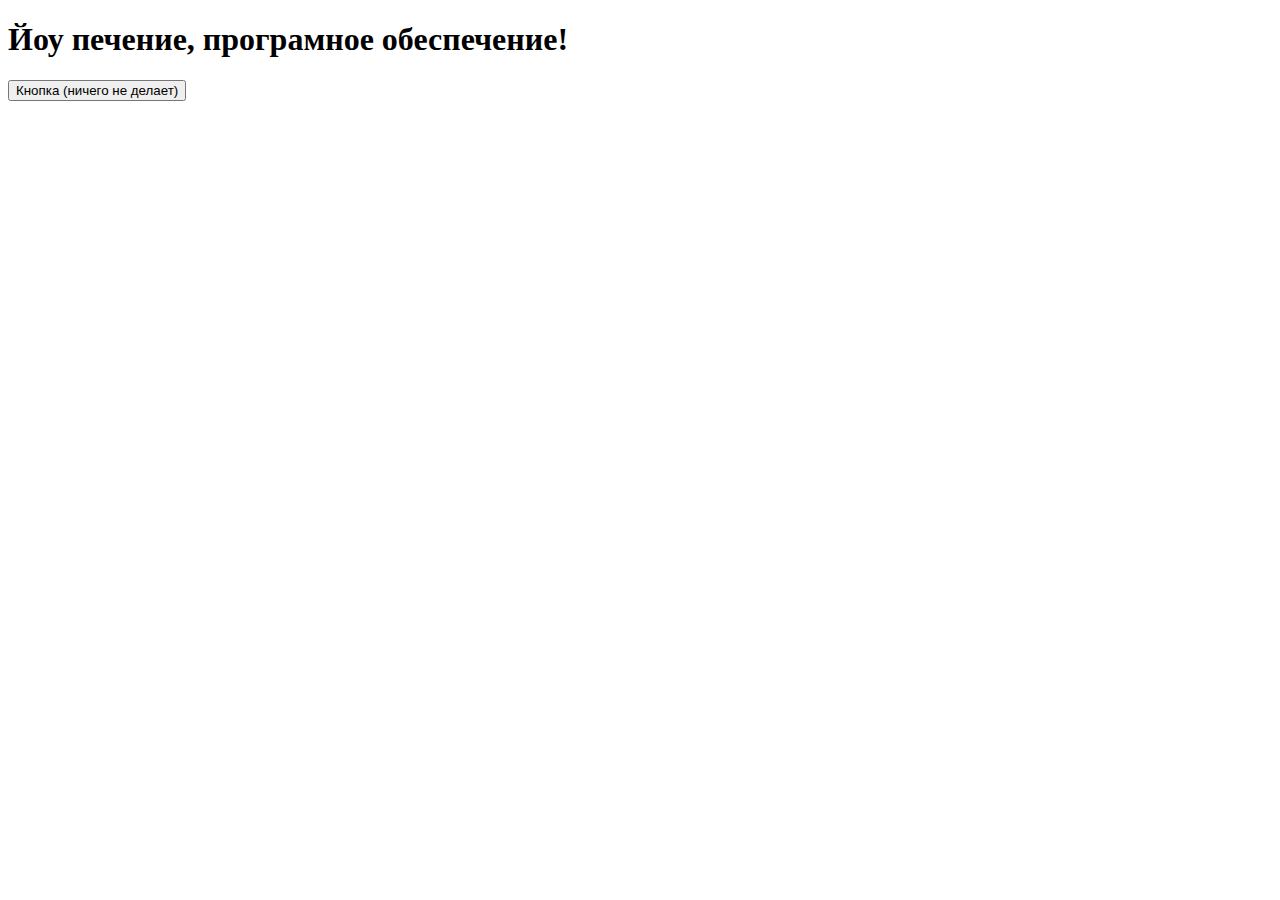
<file: index.html>
<!DOCTYPE html>
<html>
<head>
  <meta charset="utf-8" />
  <title>Graffiti Report</title>
  <script src="https://telegram.org/js/telegram-web-app.js"></script>
</head>
<body>
  <h1>Йоу печение, програмное обеспечение!</h1>
  <button onclick="">
    Кнопка (ничего не делает)
  </button>
  <script>
    window.Telegram.WebApp.expand(); // Растягивает окно в Telegram
  </script>
</body>
</html>
</file>
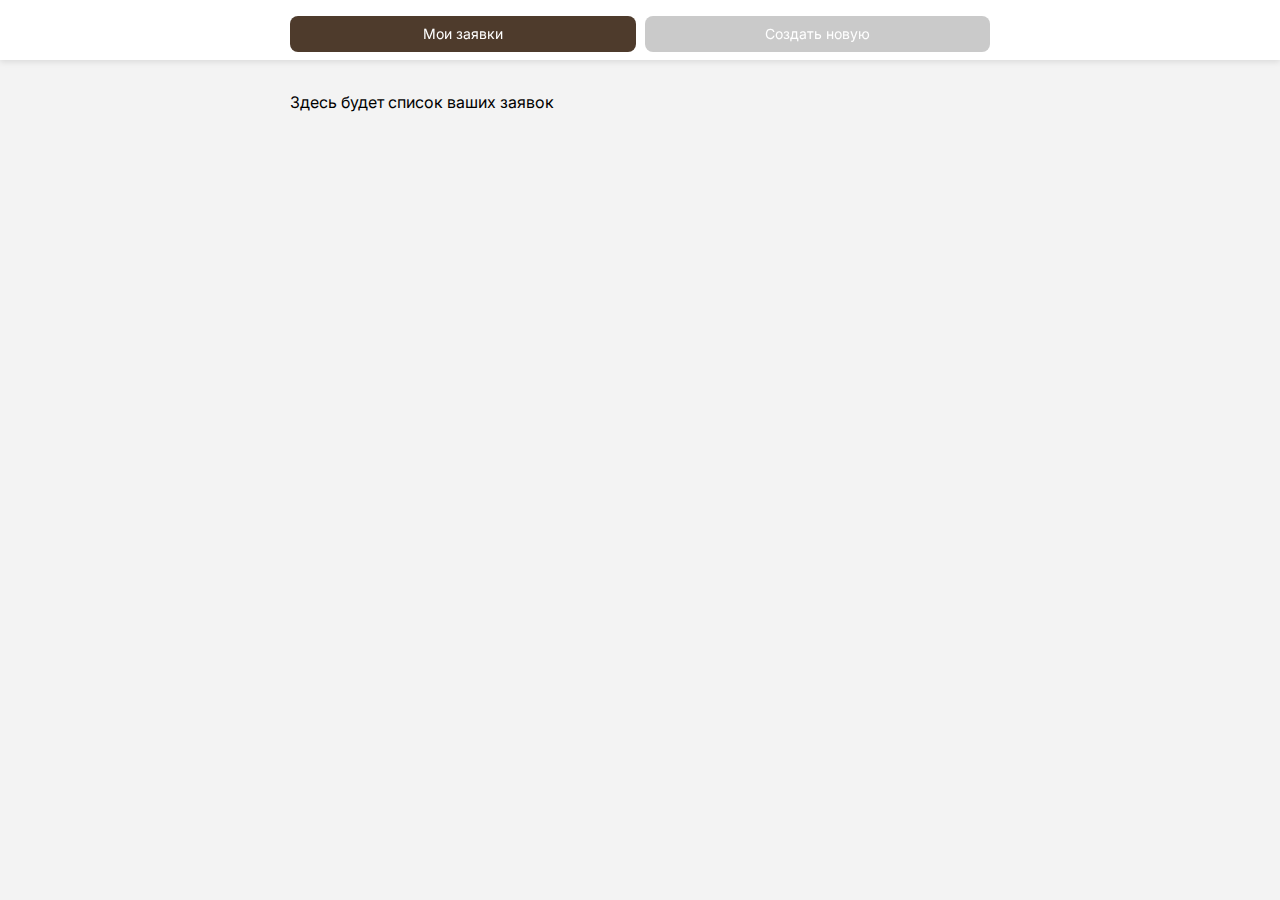
<file: docs/index.html>
<!DOCTYPE html>
<html lang="ru">
    <head>
        <meta charset="UTF-8">
        <meta name="viewport" content="width=device-width, initial-scale=1.0">
        <title>GraffityReport</title>

        <link rel="preconnect" href="https://fonts.googleapis.com">
        <link rel="preconnect" href="https://fonts.gstatic.com" crossorigin>
        <link href="https://fonts.googleapis.com/css2?family=Inter:opsz@14..32&display=swap" rel="stylesheet">

        <link rel="stylesheet" href="style.css">
    </head>
    <body>
        <header>
            <div class="header-buttons">
                <button class="button button-text active" onclick="showScreen('home-applications', this)">Мои заявки</button>
                <button class="button button-text" onclick="showScreen('new-application', this)">Создать новую</button>
            </div>
        </header>

        <!--Home applications-->
        <div id="home-applications" class="screen active">
            <p>Здесь будет список ваших заявок</p>
        </div>

        <!--New application-->
        <div id="new-application" class="screen">
            <!--card add photo-->
            <div class="card">
                <div class="title-text">Фотографии граффити</div>

                <div class="photo-grid">
                    <div class="photo-slot" onclick="triggerPhotoUpload(1)">
                        <div class="photo-icon"></div>
                        <div class="mini-text">Добавить</div>
                    </div>
                    <div class="photo-slot">
                        <div class="photo-icon"></div>
                        <div class="mini-text">Добавить</div>
                    </div>
                    <div class="photo-slot">
                        <div class="photo-icon"></div>
                        <div class="mini-text">Добавить</div>
                    </div>
                </div>

                <div class="mini-text">Вы можете добавить 3 фотографии</div>
            </div>
            <!--card add adress-->
            <div class="card">
                <div class="title-text">Адрес</div>
                <input type="text" class="adress-input button-text" placeholder="Введите адрес">
                <div class="main-text">или</div>
                <button class="button-add-adress button-text">Использовать текущее местоположение</button>
            </div>
            <!--card add comment-->
            <div class="card">
                <div class="title-text">Комментарий</div>
                <textarea class="comment-textarea auto-expand button-text" placeholder="Раскажите подробнее о граффити"></textarea>
            </div>
            <!--button add application-->
            <button class="button-add submit-btn button-text">Отправить заявку</button>
        </div>

        <!-- Telegram Web App SDK -->
        <script src="https://telegram.org/js/telegram-web-app.js"></script>
        <script src="app.js"></script>
    </body>
</html>
</file>
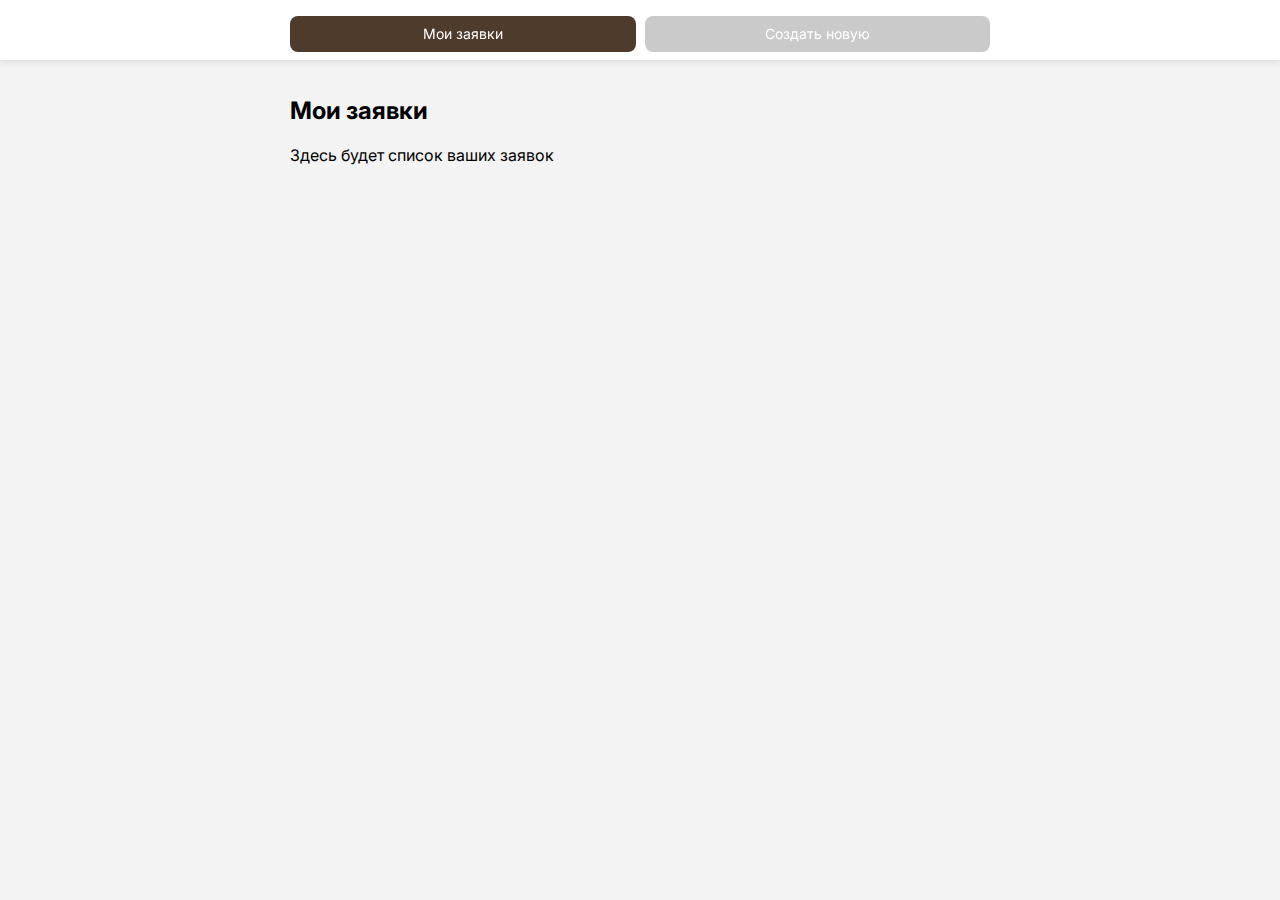
<file: fronted/index.html>
<!DOCTYPE html>
<html lang="ru">
    <head>
        <meta charset="UTF-8">
        <meta name="viewport" content="width=device-width, initial-scale=1.0">
        <title>GraffityReport</title>

        <link rel="preconnect" href="https://fonts.googleapis.com">
        <link rel="preconnect" href="https://fonts.gstatic.com" crossorigin>
        <link href="https://fonts.googleapis.com/css2?family=Inter:opsz@14..32&display=swap" rel="stylesheet">

        <link rel="stylesheet" href="style.css">
    </head>
    <body>
        <header>
            <div class="header-buttons">
                <button class="button button-text active" onclick="showScreen('home-applications', this)">Мои заявки</button>
                <button class="button button-text" onclick="showScreen('new-application', this)">Создать новую</button>
            </div>
        </header>

        <!--Home applications-->
        <div id="home-applications" class="screen active">
            <h2>Мои заявки</h2>
            <p>Здесь будет список ваших заявок</p>
        </div>

        <!--New application-->
        <div id="new-application" class="screen">
            <!--card add photo-->
            <div class="card">
                <div class="title-text">Фотографии граффити</div>

                <div class="photo-grid">
                    <div class="photo-slot" onclick="triggerPhotoUpload(1)">
                        <div class="photo-icon"></div>
                        <div class="mini-text">Добавить</div>
                    </div>
                    <div class="photo-slot">
                        <div class="photo-icon"></div>
                        <div class="mini-text">Добавить</div>
                    </div>
                    <div class="photo-slot">
                        <div class="photo-icon"></div>
                        <div class="mini-text">Добавить</div>
                    </div>
                </div>

                <div class="mini-text">Вы можете добавить 3 фотографии</div>
            </div>
            <!--card add adress-->
            <div class="card">
                <div class="title-text">Адрес</div>
                <input type="text" class="adress-input button-text" placeholder="Введите адрес">
                <div class="main-text">или</div>
                <button class="button-add-adress button-text">Использовать текущее местоположение</button>
            </div>
            <!--card add comment-->
            <div class="card">
                <div class="title-text">Комментарий</div>
                <textarea class="comment-textarea auto-expand button-text" placeholder="Раскажите подробнее о граффити"></textarea>
            </div>
            <!--button add application-->
            <button class="button-add button-text">Отправить заявку</button>
        </div>

        <script src="app.js"></script>
    </body>
</html>
</file>
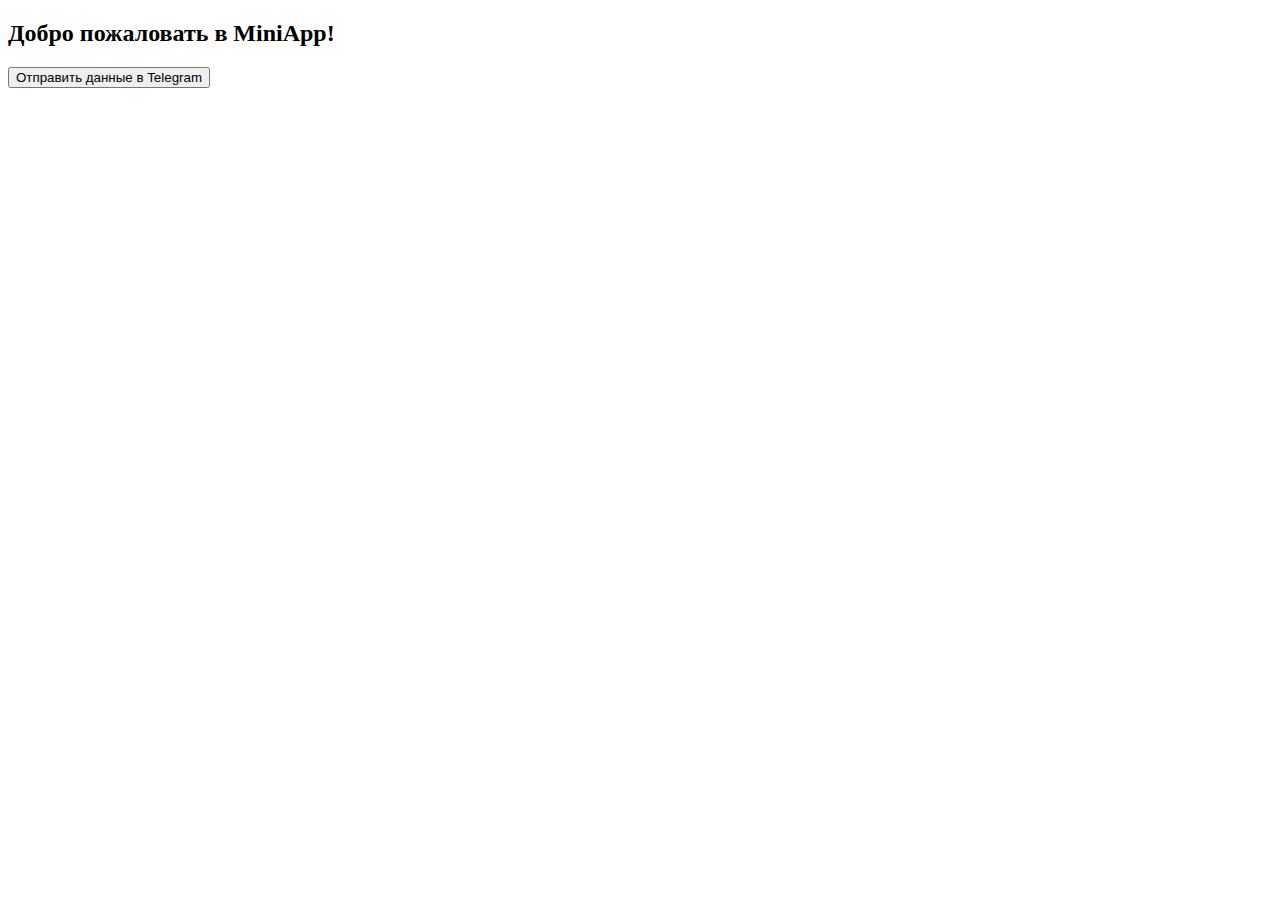
<file: src/index.html>
<!-- public/index.html -->
<!DOCTYPE html>
<html>
<head>
  <meta charset="utf-8" />
  <title>MiniApp Start</title>
  <script src="https://telegram.org/js/telegram-web-app.js"></script>
</head>
<body>
  <h2>Добро пожаловать в MiniApp!</h2>
  <button onclick="window.Telegram.WebApp.sendData('Привет от миниаппа!')">
    Отправить данные в Telegram
  </button>
  <script>
    window.Telegram.WebApp.expand(); // Растягивает окно в Telegram
  </script>
</body>
</html>
</file>
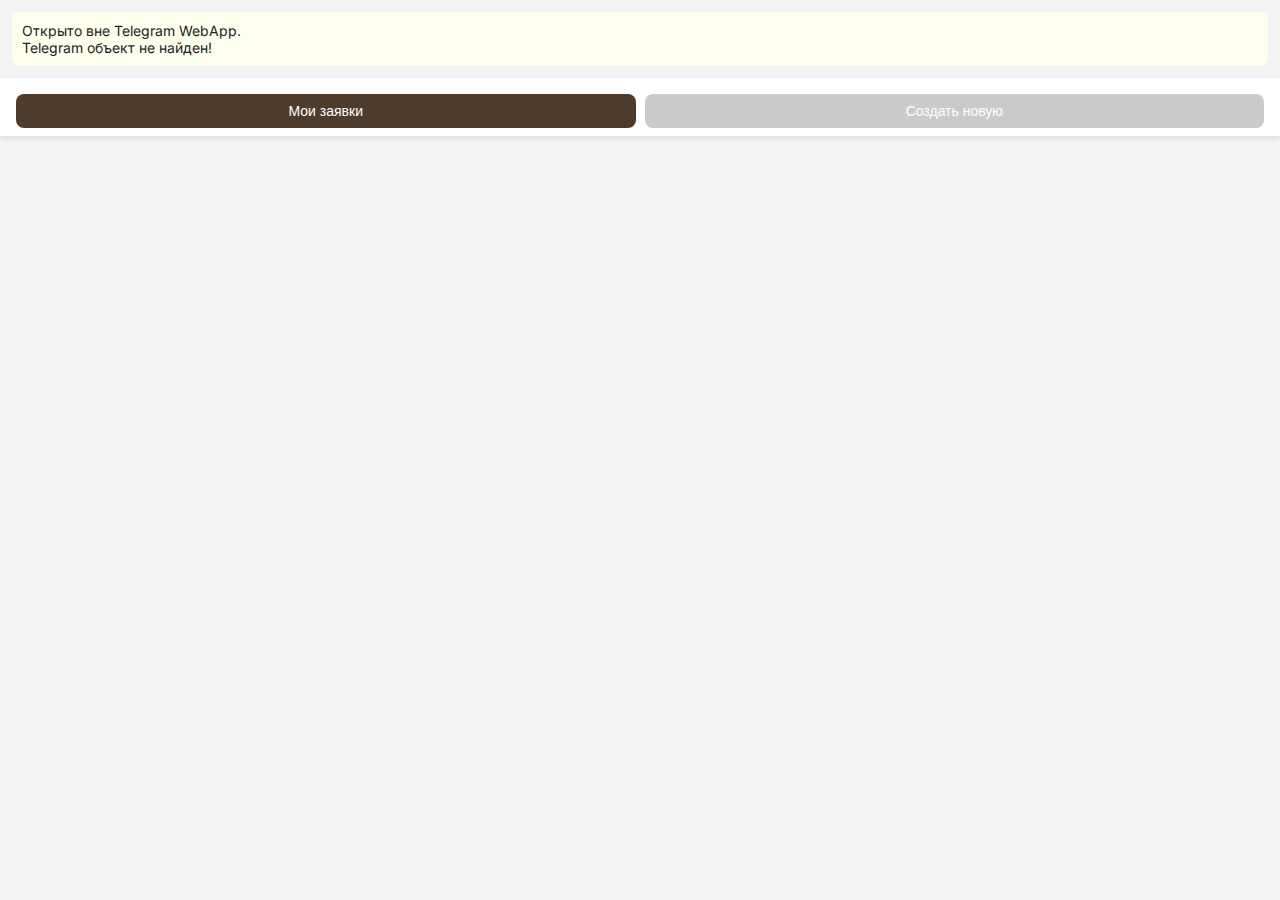
<file: home-application.html>
<!DOCTYPE html>
<html lang="ru">
<head>
    <meta charset="UTF-8">
    <meta name="viewport" content="width=device-width, initial-scale=1.0">
    <title>Мои заявки</title>

    <!-- Подключение шрифта Inter -->
    <link rel="preconnect" href="https://fonts.googleapis.com">
    <link rel="preconnect" href="https://fonts.gstatic.com" crossorigin>
    <link href="https://fonts.googleapis.com/css2?family=Inter:opsz@14..32&display=swap" rel="stylesheet">

    <style>
        /* Стили для всей страницы */
        body {
            font-family: "Inter", sans-serif;
            margin: 0;
            padding: 0;
            background-color: #F3F3F3; /* Цвет фона */
        }

        /* Стили для шапки */
        header {
            background-color: white;
            padding: 16px 16px 8px 16px;
            box-shadow: 0 2px 6px rgba(0, 0, 0, 0.1); /* Легкая тень для шапки */
        }

        /* Стили для контейнера кнопок */
        .header-buttons {
            display: flex;
            gap: 9px; /* Расстояние между кнопками */
            width: 100%;
        }

        /* Общие стили для кнопок */
        .button {
            flex: 1; /* Важный параментр для растягивания кнопок */
            text-align: center;
            padding: 8px 0;

            border: none;
            border-radius: 8px;
            font-size: 14px;
            line-height: 18px;
            cursor: pointer;
        }

        /* Стили для активной кнопки */
        .button-active {
            background-color: #4E3B2C;
            color: white;
        }

        /* Стили для неактивной кнопки */
        .button-inactive {
            background-color: #CACACA;
            color: white;
        }

    </style>
</head>
<body>
    <script>
    window.addEventListener('DOMContentLoaded', function() {
    let infoBlock = document.createElement('div');
    infoBlock.style.background = '#ffe';
    infoBlock.style.color = '#222';
    infoBlock.style.padding = '10px';
    infoBlock.style.borderRadius = '8px';
    infoBlock.style.fontSize = '14px';
    infoBlock.style.margin = '12px';
    if (window.Telegram && Telegram.WebApp) {
        Telegram.WebApp.ready();
        if (Telegram.WebApp.initDataUnsafe && Telegram.WebApp.initDataUnsafe.user) {
        infoBlock.innerHTML = "Это Telegram Mini App!<br>ID: "
            + Telegram.WebApp.initDataUnsafe.user.id
            + "<br>Имя: " + Telegram.WebApp.initDataUnsafe.user.first_name;
        } else {
        infoBlock.innerHTML = "WebApp загружен, но нет user-info.<br>Откройте через Telegram!";
        }
    } else {
        infoBlock.innerHTML = "Открыто вне Telegram WebApp.<br>Telegram объект не найден!";
    }
    document.body.prepend(infoBlock);
    });
</script>

    <!-- Шапка сайта -->
    <header>
        <div class="header-buttons">
            <!-- Активная кнопка -->
            <button class="button button-active" id="ButtonMyApplication">Мои заявки</button>

            <!-- Неактивная кнопка -->
            <button class="button button-inactive" id="ButtonCreatApplication">Создать новую</button>
        </div>
    </header>

    <script>
        const ButtonMyApplication = document.getElementById('ButtonMyApplication');
        const ButtonCreatApplication = document.getElementById('ButtonCreatApplication');

        ButtonCreatApplication.addEventListener('click', function() {
            window.location.href = 'new-application.html';
        });


    </script>
</body>
</html>
</file>
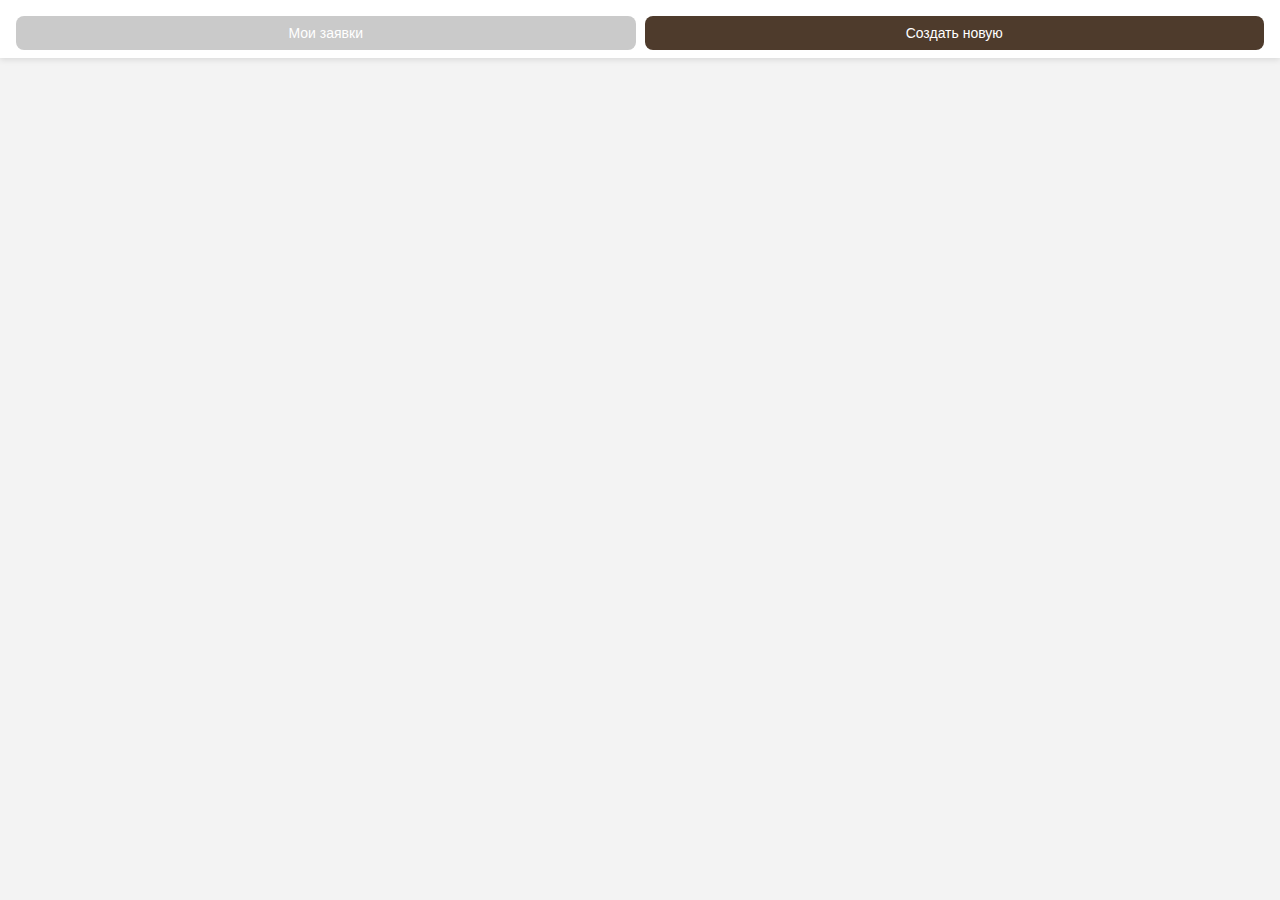
<file: new-application.html>
<!DOCTYPE html>
<html lang="ru">
<head>
    <meta charset="UTF-8">
    <meta name="viewport" content="width=device-width, initial-scale=1.0">
    <title>Мои заявки</title>

    <!-- Подключение шрифта Inter -->
    <link rel="preconnect" href="https://fonts.googleapis.com">
    <link rel="preconnect" href="https://fonts.gstatic.com" crossorigin>
    <link href="https://fonts.googleapis.com/css2?family=Inter:opsz@14..32&display=swap" rel="stylesheet">

    <style>
        /* Стили для всей страницы */
        body {
            font-family: "Inter", sans-serif;
            margin: 0;
            padding: 0;
            background-color: #F3F3F3; /* Цвет фона */
        }

        /* Стили для шапки */
        header {
            background-color: white;
            padding: 16px 16px 8px 16px;
            box-shadow: 0 2px 6px rgba(0, 0, 0, 0.1); /* Легкая тень для шапки */
        }

        /* Стили для контейнера кнопок */
        .header-buttons {
            display: flex;
            gap: 9px; /* Расстояние между кнопками */
            width: 100%;
        }

        /* Общие стили для кнопок */
        .button {
            flex: 1; /* Важный параментр для растягивания кнопок */
            text-align: center;
            padding: 8px 0;

            border: none;
            border-radius: 8px;
            font-size: 14px;
            line-height: 18px;
            cursor: pointer;
        }

        /* Стили для активной кнопки */
        .button-active {
            background-color: #4E3B2C;
            color: white;
        }

        /* Стили для неактивной кнопки */
        .button-inactive {
            background-color: #CACACA;
            color: white;
        }

    </style>
</head>
<body>
    <!-- Шапка сайта -->
    <header>
        <div class="header-buttons">
            <!-- Активная кнопка -->
            <button class="button button-inactive" id="ButtonMyApplication">Мои заявки</button>

            <!-- Неактивная кнопка -->
            <button class="button button-active" id="ButtonCreatApplication">Создать новую</button>
        </div>
    </header>

    <script>
        const ButtonMyApplication = document.getElementById('ButtonMyApplication');
        const ButtonCreatApplication = document.getElementById('ButtonCreatApplication');

        ButtonMyApplication.addEventListener('click', function() {
            window.location.href = 'home-application.html';
        });

    </script>

</body>
</html>
</file>
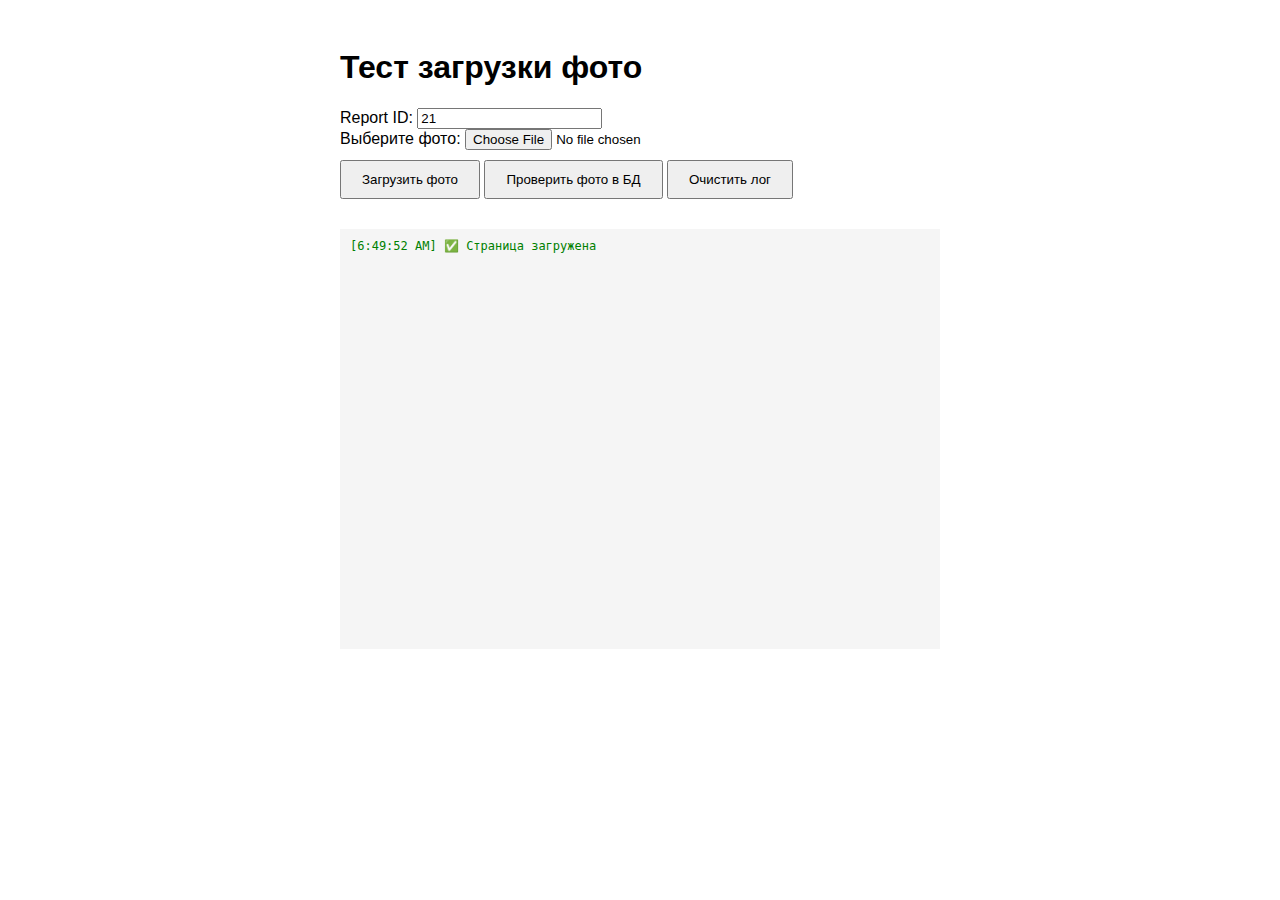
<file: test_upload.html>
<!DOCTYPE html>
<html>
<head>
    <title>Тест загрузки фото</title>
    <style>
        body { font-family: Arial; padding: 20px; }
        .container { max-width: 600px; margin: 0 auto; }
        button { padding: 10px 20px; margin: 10px 0; }
        #log { background: #f5f5f5; padding: 10px; margin-top: 20px; height: 400px; overflow-y: auto; font-family: monospace; font-size: 12px; }
        .success { color: green; }
        .error { color: red; }
        .info { color: blue; }
    </style>
</head>
<body>
    <div class="container">
        <h1>Тест загрузки фото</h1>

        <div>
            <label>Report ID: <input type="number" id="report-id" value="21"></label>
        </div>

        <div>
            <label>Выберите фото: <input type="file" id="file-input" accept="image/*"></label>
        </div>

        <button onclick="testUpload()">Загрузить фото</button>
        <button onclick="checkPhotos()">Проверить фото в БД</button>
        <button onclick="clearLog()">Очистить лог</button>

        <div id="log"></div>
    </div>

    <script>
        const API_URL = 'https://graffityreport-production.up.railway.app';

        function log(message, type = 'info') {
            const logDiv = document.getElementById('log');
            const time = new Date().toLocaleTimeString();
            logDiv.innerHTML += `<div class="${type}">[${time}] ${message}</div>`;
            logDiv.scrollTop = logDiv.scrollHeight;
        }

        function clearLog() {
            document.getElementById('log').innerHTML = '';
        }

        async function testUpload() {
            const fileInput = document.getElementById('file-input');
            const reportId = document.getElementById('report-id').value;

            if (!fileInput.files || !fileInput.files[0]) {
                log('❌ Выберите файл', 'error');
                return;
            }

            if (!reportId) {
                log('❌ Укажите Report ID', 'error');
                return;
            }

            const file = fileInput.files[0];
            log(`📤 Загружаю файл: ${file.name} (${file.size} bytes)`, 'info');
            log(`   Report ID: ${reportId}`, 'info');

            const formData = new FormData();
            formData.append('file', file);
            formData.append('report_id', reportId);

            try {
                log(`🌐 POST ${API_URL}/api/upload/photo`, 'info');
                const response = await fetch(`${API_URL}/api/upload/photo`, {
                    method: 'POST',
                    body: formData
                });

                log(`📥 Status: ${response.status}`, response.ok ? 'success' : 'error');

                const result = await response.json();
                log(`📄 Response: ${JSON.stringify(result, null, 2)}`, result.success ? 'success' : 'error');

                if (result.success) {
                    log('✅ Фото загружено успешно!', 'success');
                } else {
                    log(`❌ Ошибка: ${result.error}`, 'error');
                }
            } catch (error) {
                log(`❌ Ошибка сети: ${error}`, 'error');
            }
        }

        async function checkPhotos() {
            try {
                log('🔍 Проверяю фото в БД...', 'info');
                const response = await fetch(`${API_URL}/api/photos/all`);
                const data = await response.json();

                log(`📊 Всего фото: ${data.total}`, 'info');

                if (data.photos && data.photos.length > 0) {
                    data.photos.forEach(photo => {
                        log(`  📷 Photo #${photo.id}: report=${photo.report_id}, s3_key=${photo.s3_key}`, 'success');
                    });
                } else {
                    log('  (фото нет)', 'info');
                }
            } catch (error) {
                log(`❌ Ошибка: ${error}`, 'error');
            }
        }

        log('✅ Страница загружена', 'success');
    </script>
</body>
</html>
</file>
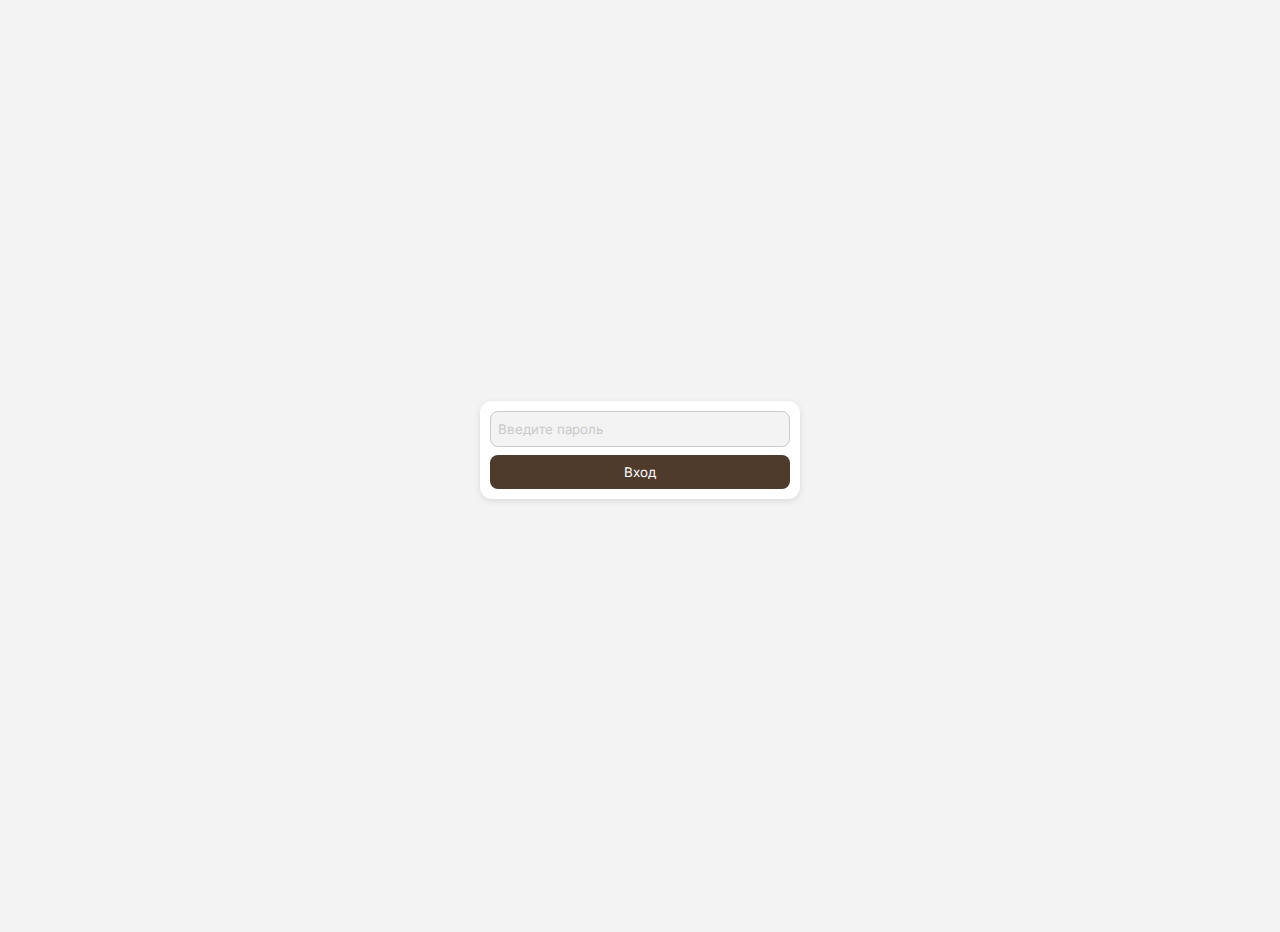
<file: docs/admin.html>
<!DOCTYPE html>
<html lang="ru">
    <head>
        <meta charset="UTF-8">
        <meta name="viewport" content="width=device-width, initial-scale=1.0">
        <title>GraffityReport-Admin</title>

        <link rel="preconnect" href="https://fonts.googleapis.com">
        <link rel="preconnect" href="https://fonts.gstatic.com" crossorigin>
        <link href="https://fonts.googleapis.com/css2?family=Inter:opsz@14..32&display=swap" rel="stylesheet">

        <link rel="stylesheet" href="admin.css">
        <script id="yandex-maps-script"></script>
    </head>
    <body>
        <div class="login-overlay">
            <div class="card-password">
                <form id="admin-login" class="form-password">
                    <input type="password" id="admin_pw" class="password-input" placeholder="Введите пароль" required>
                    <button type="submit" class="button-enter">Вход</button>
                </form>
            </div>
        </div>

        <div class="main-container">
            <div class="map-section">
                <div class="map-controls">
                    <button class="filter-btn active" onclick="filterByStatus('all')">Все</button>
                    <button class="filter-btn" onclick="filterByStatus('pending')">Ожидают</button>
                    <button class="filter-btn" onclick="filterByStatus('approved')">Одобрено</button>
                    <button class="filter-btn" onclick="filterByStatus('declined')">Отклонено</button>
                </div>
                <div id="map" style="width: 100%; height: 600px;"></div>
            </div>

            <div class="list-section">
                <ul id="app-list"></ul>
            </div>
        </div>

    <script src="config.js"></script>
    <script>
        let myMap = null;
        let allApplications = [];
        let placemarksById = {};

        function sha512(str) {
            return crypto.subtle.digest("SHA-512", new TextEncoder("utf-8").encode(str)).then(buf => {
                return Array.prototype.map.call(new Uint8Array(buf), x=>(('00'+x.toString(16)).slice(-2))).join('');
            });
        }
        const STATUS_TEXTS = {
            approved: 'Одобрено',
            declined: 'Отклонено',
            pending: 'Ожидает'
        };

        function escapeHtml(value) {
            if (value === null || value === undefined) {
                return '';
            }
            return String(value)
                .replace(/&/g, '&amp;')
                .replace(/</g, '&lt;')
                .replace(/>/g, '&gt;')
                .replace(/"/g, '&quot;')
                .replace(/'/g, '&#39;');
        }

        function formatDate(value) {
            if (!value) return '—';
            try {
                return new Date(value).toLocaleString('ru-RU');
            } catch (e) {
                return value;
            }
        }

        function renderPhotosSection(photos, reportId) {
            const list = Array.isArray(photos) ? photos : [];
            const count = list.length;

            const content = count === 0
                ? '<div class="no-photos">Фото пока не загружены</div>'
                : `<div class="photo-grid">${list.map(photo => {
                    const safeKey = escapeHtml(photo.s3_key || `photo-${photo.id || ''}`);
                    if (photo.url) {
                        const photoUrl = photo.url.startsWith('/')
                            ? `${API_URL}${photo.url}`
                            : photo.url;
                        const safeUrl = escapeHtml(photoUrl);
                        return `<a href="${safeUrl}" target="_blank" rel="noopener noreferrer"><img src="${safeUrl}" alt="Фото заявки ${escapeHtml(reportId)}"></a>`;
                    }
                    return `<div class="photo-placeholder">${safeKey}</div>`;
                }).join('')}</div>`;

            return `<details class="photo-details">
                <summary>Фото (${count})</summary>
                ${content}
            </details>`;
        }

        function renderAppCard(app) {
            const reportId = app.id || app.report_id || 0;
            const numericId = Number(reportId) || 0;
            const location = escapeHtml(app.normalized_address || app.location || app.address || 'Адрес не указан');
            const comment = escapeHtml(app.description || app.comment || '-');
            const usernameBlock = app.telegram_username
                ? `@${escapeHtml(app.telegram_username)}`
                : '<i>не указан</i>';
            const statusKey = app.status || 'pending';
            const created = formatDate(app.created_at);

            return `<li class="app-card" data-report-id="${reportId}" onclick="focusOnMarker(${numericId})">
                <div class="app-header">
                    <div class="app-id">#${escapeHtml(reportId)}</div>
                    <span class="status-chip ${statusKey}">${STATUS_TEXTS[statusKey] || STATUS_TEXTS.pending}</span>
                </div>
                <div class="title-text">${location}</div>
                <div class="main-text">${comment}</div>
                <div class="app-meta">
                    <div><span class="label">Пользователь</span>${usernameBlock}</div>
                    <div><span class="label">Telegram ID</span>${app.telegram_user_id ? escapeHtml(app.telegram_user_id) : '—'}</div>
                    <div><span class="label">Создано</span>${escapeHtml(created)}</div>
                </div>
                ${renderPhotosSection(app.photos, reportId)}
                <div class="app-actions">
                    <button onclick="event.stopPropagation(); moderate(${numericId}, 'approved')">Одобрить</button>
                    <button onclick="event.stopPropagation(); moderate(${numericId}, 'declined')">Отклонить</button>
                </div>
            </li>`;
        }

        function focusOnMarker(reportId) {
            const placemark = placemarksById[reportId];
            if (placemark && myMap) {
                myMap.setCenter(placemark.geometry.getCoordinates(), 16, {
                    checkZoomRange: true,
                    duration: 300
                });
                placemark.balloon.open();
            }
        }

        function filterByStatus(status) {
            document.querySelectorAll('.filter-btn').forEach(btn => btn.classList.remove('active'));
            event.target.classList.add('active');

            Object.values(placemarksById).forEach(placemark => {
                const pmStatus = placemark.properties.get('status');
                const visible = status === 'all' || pmStatus === status;
                placemark.options.set('visible', visible);
            });

            const filtered = status === 'all'
                ? allApplications
                : allApplications.filter(app => app.status === status);

            const listHtml = filtered.length
                ? filtered.map(renderAppCard).join('')
                : '<li class="app-card"><div class="title-text">Заявки отсутствуют</div></li>';
            document.getElementById('app-list').innerHTML = listHtml;
        }

        async function initYandexMap() {
            try {
                const configRes = await fetch(`${API_URL}/api/config`);
                const config = await configRes.json();
                const apiKey = config.yandex_maps_api_key;

                if (!apiKey) {
                    console.warn('Yandex Maps API key not configured');
                    document.getElementById('map').innerHTML = '<div style="padding: 20px; text-align: center;">Карта недоступна: API ключ не настроен</div>';
                    return;
                }

                const script = document.getElementById('yandex-maps-script');
                script.src = `https://api-maps.yandex.ru/2.1/?apikey=${apiKey}&lang=ru_RU`;
                script.onload = () => {
                    ymaps.ready(initMap);
                };
                script.onerror = () => {
                    console.error('Failed to load Yandex Maps API');
                    document.getElementById('map').innerHTML = '<div style="padding: 20px; text-align: center;">Ошибка загрузки карты</div>';
                };
            } catch (error) {
                console.error('Error initializing Yandex Maps:', error);
            }
        }

        function initMap() {
            myMap = new ymaps.Map("map", {
                center: [55.751244, 37.618423],
                zoom: 10,
                controls: ['zoomControl', 'searchControl', 'typeSelector', 'fullscreenControl', 'geolocationControl']
            });

            loadApplicationsToMap();
        }

        function getPresetByStatus(status) {
            switch(status) {
                case 'approved': return 'islands#greenIcon';
                case 'declined': return 'islands#redIcon';
                default: return 'islands#blueIcon';
            }
        }

        function loadApplicationsToMap() {
            allApplications.forEach(app => {
                if (app.latitude && app.longitude) {
                    const reportId = app.id || app.report_id || 0;
                    const coords = [app.latitude, app.longitude];

                    const photosHtml = (app.photos || []).length > 0
                        ? `<div style="margin-top: 8px">${(app.photos || []).map(p => {
                            const url = p.url?.startsWith('/') ? `${API_URL}${p.url}` : p.url;
                            return `<img src="${url}" style="max-width: 200px; margin: 4px;" />`;
                        }).join('')}</div>`
                        : '';

                    const placemark = new ymaps.Placemark(
                        coords,
                        {
                            balloonContentHeader: `<strong>${escapeHtml(app.normalized_address || 'Адрес не указан')}</strong>`,
                            balloonContentBody: `
                                <div style="max-width: 300px;">
                                    <p><b>Статус:</b> ${STATUS_TEXTS[app.status] || 'Неизвестно'}</p>
                                    <p><b>Описание:</b> ${escapeHtml(app.description || app.comment || '—')}</p>
                                    <p><b>Создано:</b> ${formatDate(app.created_at)}</p>
                                    ${photosHtml}
                                </div>
                            `,
                            balloonContentFooter: `<small>ID: ${reportId}</small>`,
                            hintContent: `${escapeHtml(app.normalized_address || '')} (${STATUS_TEXTS[app.status] || ''})`,
                            status: app.status
                        },
                        {
                            preset: getPresetByStatus(app.status)
                        }
                    );

                    myMap.geoObjects.add(placemark);
                    placemarksById[reportId] = placemark;
                };
            });

            if (myMap.geoObjects.getLength() > 0) {
                myMap.setBounds(myMap.geoObjects.getBounds(), {
                    checkZoomRange: true,
                    zoomMargin: 50
                });
            }
        }

        let admin_pw = '';
        document.getElementById('admin-login').onsubmit = async function(e) {
            e.preventDefault();
            const passwordInput = document.getElementById('admin_pw').value;
            admin_pw = await sha512(passwordInput);

            try {
                const response = await fetch(`${API_URL}/api/admin/verify`, {
                    method: 'POST',
                    headers: {'Content-Type': 'application/json'},
                    body: JSON.stringify({password_hash: admin_pw})
                });

                if (!response.ok) {
                    alert('Неверный пароль');
                    return;
                }

                document.querySelector('.login-overlay').style.display = 'none';
                await getApps();
                await initYandexMap();
            } catch (error) {
                console.error('Error verifying password:', error);
                alert('Ошибка проверки пароля');
            }
        };

        async function getApps() {
            let res = await fetch(`${API_URL}/api/applications`);
            let apps = await res.json();
            allApplications = apps;

            const listHtml = apps.length
                ? apps.map(renderAppCard).join('')
                : '<li class="app-card"><div class="title-text">Заявки отсутствуют</div></li>';
            document.getElementById('app-list').innerHTML = listHtml;
        }

        async function moderate(idx, status) {
            await fetch(`${API_URL}/api/applications/moderate`, {
                method: 'POST',
                headers: {'Content-Type': 'application/json'},
                body: JSON.stringify({idx, status, admin_password: admin_pw})
            });

            placemarksById = {};
            if (myMap) {
                myMap.geoObjects.removeAll();
            }
            await getApps();
            if (myMap) {
                loadApplicationsToMap();
            }
        }
        </script>
    </body>
</html>
</file>
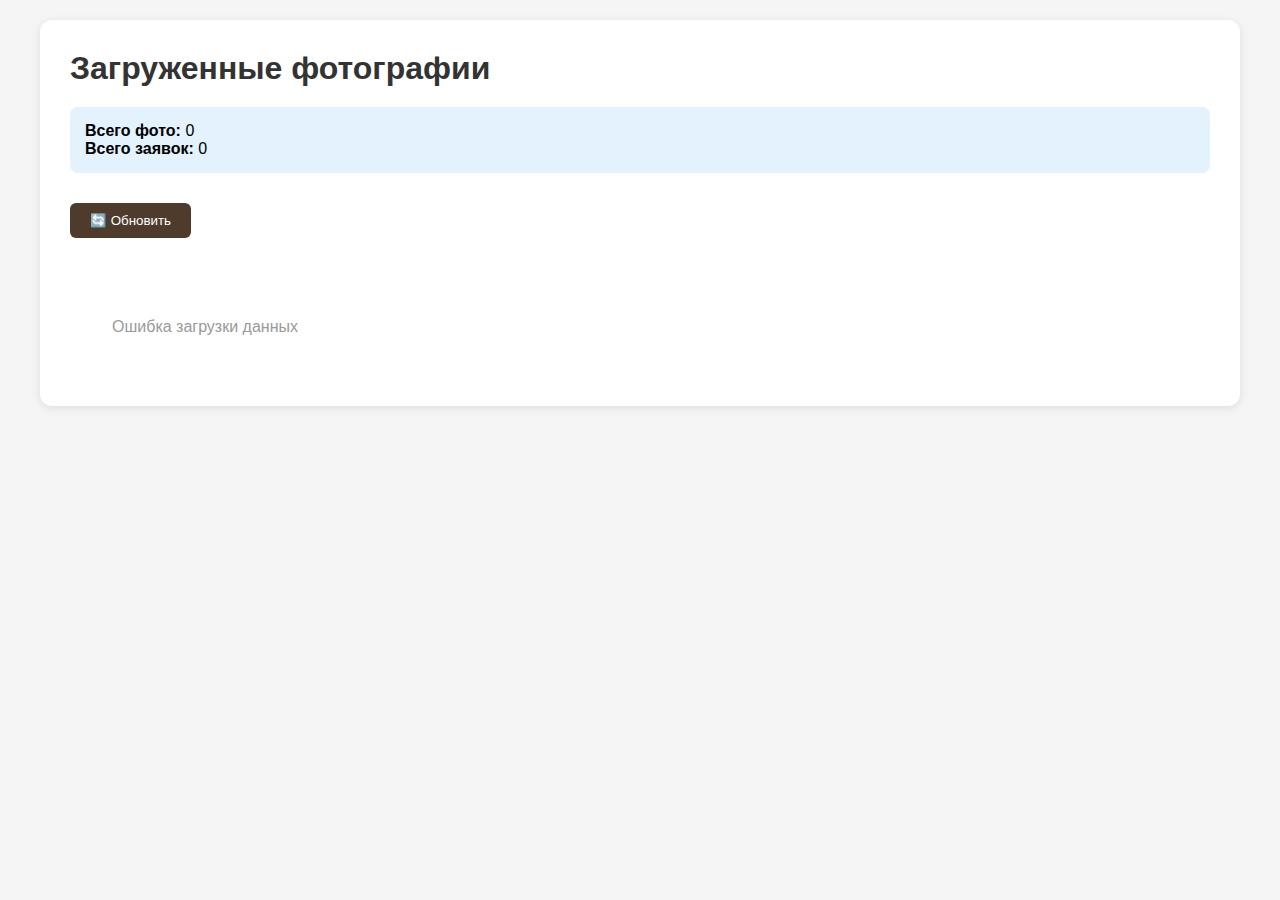
<file: docs/photos.html>
<!DOCTYPE html>
<html lang="ru">
<head>
    <meta charset="UTF-8">
    <meta name="viewport" content="width=device-width, initial-scale=1.0">
    <title>Просмотр фото</title>
    <style>
        * {
            margin: 0;
            padding: 0;
            box-sizing: border-box;
            font-family: Arial, sans-serif;
        }

        body {
            background: #f5f5f5;
            padding: 20px;
        }

        .container {
            max-width: 1200px;
            margin: 0 auto;
            background: white;
            padding: 30px;
            border-radius: 12px;
            box-shadow: 0 2px 10px rgba(0,0,0,0.1);
        }

        h1 {
            margin-bottom: 20px;
            color: #333;
        }

        .stats {
            background: #e3f2fd;
            padding: 15px;
            border-radius: 8px;
            margin-bottom: 30px;
        }

        .photo-grid {
            display: grid;
            grid-template-columns: repeat(auto-fill, minmax(250px, 1fr));
            gap: 20px;
            margin-top: 20px;
        }

        .photo-card {
            background: #fafafa;
            border: 1px solid #ddd;
            border-radius: 8px;
            padding: 15px;
            transition: transform 0.2s;
        }

        .photo-card:hover {
            transform: translateY(-5px);
            box-shadow: 0 4px 12px rgba(0,0,0,0.15);
        }

        .photo-img {
            width: 100%;
            height: 200px;
            object-fit: cover;
            border-radius: 6px;
            background: #e0e0e0;
            display: flex;
            align-items: center;
            justify-content: center;
            color: #999;
        }

        .photo-info {
            margin-top: 10px;
            font-size: 12px;
            color: #666;
        }

        .photo-info div {
            margin: 5px 0;
        }

        .no-photos {
            text-align: center;
            padding: 40px;
            color: #999;
        }

        button {
            background: #4E3B2C;
            color: white;
            border: none;
            padding: 10px 20px;
            border-radius: 6px;
            cursor: pointer;
            margin-bottom: 20px;
        }

        button:hover {
            background: #3a2d21;
        }
    </style>
</head>
<body>
    <div class="container">
        <h1>Загруженные фотографии</h1>

        <div class="stats">
            <div><strong>Всего фото:</strong> <span id="total-photos">0</span></div>
            <div><strong>Всего заявок:</strong> <span id="total-reports">0</span></div>
        </div>

        <button onclick="loadPhotos()">🔄 Обновить</button>

        <div id="photos-container" class="photo-grid"></div>
    </div>

    <script src="config.js"></script>
    <script>
        async function loadPhotos() {
            try {
                // Получаем все фото
                const response = await fetch(`${API_URL}/api/photos/all`);
                const data = await response.json();

                document.getElementById('total-photos').textContent = data.total || 0;

                const container = document.getElementById('photos-container');

                if (!data.photos || data.photos.length === 0) {
                    container.innerHTML = '<div class="no-photos">Фотографий пока нет</div>';
                    return;
                }

                // Группируем фото по заявкам
                const photosByReport = {};
                data.photos.forEach(photo => {
                    if (!photosByReport[photo.report_id]) {
                        photosByReport[photo.report_id] = [];
                    }
                    photosByReport[photo.report_id].push(photo);
                });

                document.getElementById('total-reports').textContent = Object.keys(photosByReport).length;

                // Отображаем фото
                container.innerHTML = data.photos.map(photo => `
                    <div class="photo-card">
                        <div class="photo-img">
                            ${photo.url ?
                                `<img src="${photo.url}" style="width: 100%; height: 100%; object-fit: cover; border-radius: 6px;" alt="Фото">` :
                                `Нет изображения`
                            }
                        </div>
                        <div class="photo-info">
                            <div><strong>ID:</strong> ${photo.id}</div>
                            <div><strong>Заявка:</strong> #${photo.report_id}</div>
                            <div><strong>Адрес:</strong> ${photo.location || '-'}</div>
                            <div><strong>S3 Key:</strong> ${photo.s3_key}</div>
                        </div>
                    </div>
                `).join('');

            } catch (error) {
                console.error('Ошибка загрузки фото:', error);
                document.getElementById('photos-container').innerHTML =
                    '<div class="no-photos">Ошибка загрузки данных</div>';
            }
        }

        // Загружаем при открытии
        loadPhotos();
    </script>
</body>
</html>
</file>
<file: docs/style.css>
:root {
    --main-color: #4E3B2C;
    --inactive-color: #CACACA;
    --bg-color: #F3F3F3;
    --white-color: white;
    --black-color: black;
    --error-status-color: #D10000;
    --success-status-color: #818181;
}

.title-text {
    color: var(--black-color);
    font-size: 16px;
    line-height: 22px;
}

.button-text {
    font-size: 14px;
    line-height: 18px;
}

.main-text {
    color: var(--inactive-color);
    font-size: 12px;
    line-height: 22px;
}

.mini-text {
    color: var(--inactive-color);
    font-size: 10px;
    line-height: 15px;
}

* {
    font-family: "Inter", sans-serif;
}

body {
    margin: 0;
    padding: 0;
    background-color: var(--bg-color);
}

/*===============header===============*/
header {
    position: fixed;
    top: 0;
    left: 0;
    right: 0;
    z-index: 1000;

    background-color: var(--white-color);
    padding: 16px 16px 8px 16px;
    box-shadow: 0 2px 6px rgba(0, 0, 0, 0.1);
}

.header-buttons {
    display: flex;
    gap: 9px;
    width: 100%;
    max-width: 700px;
    margin: 0 auto;
}

.button {
    flex: 1;
    padding: 9px 0;
    border: none;
    border-radius: 8px;
    cursor: pointer;
    background-color: var(--inactive-color);

    text-align: center;
    color: var(--white-color);
}

.button.active {
    background-color: var(--main-color);
}

/*===============pages===============*/
.screen {
    display: none;
    padding: 76px 16px 16px;
    max-width: 700px;
    margin: 0 auto;
}

.screen.active {
    display: block;
}

/*===============all cards===============*/
.card {
    display: flex;
    flex-direction: column;
    gap: 8px;
    background-color: var(--white-color);
    padding: 10px;
    margin: 0 0 8px;
    border-radius: 12px;
}
/*===============card add photo===============*/
.photo-grid {
    display: flex;
    gap: 8px;
}

.photo-slot {
    flex: 1;
    height: 99px;
    border: 2px dashed var(--inactive-color);
    border-radius: 8px;

    display: flex;
    flex-direction: column;
    align-items: center;
    justify-content: center;
    gap: 7px;
}

.photo-icon {
    width: 22px;
    height: 18px;
    background: url('assets/camera.svg') center no-repeat;
}

/* Галерея фото в карточках заявок */
.card-photos {
    display: flex;
    gap: 8px;
    overflow-x: auto;
    max-width: 100%;
}

.card-photo {
    max-height: 120px;
    max-width: 150px;
    object-fit: cover;
    border-radius: 8px;
    flex-shrink: 0;
}

/*===============card add adress===============*/
.adress-input {
    width: 100%;
    border-radius: 8px;
    background-color: var(--bg-color);
    border: 1px solid var(--inactive-color);
    outline: none;

    box-sizing: border-box;
    padding: 9px 0 9px 7px;
}

.adress-input:focus {
    border: 1px solid var(--main-color);
}

.adress-input::placeholder {
    color: var(--inactive-color);
}

.button-add-adress {
    width: 100%;
    padding: 9px 0 9px 7px;
    border: 1px solid var(--inactive-color);
    border-radius: 8px;
    cursor: pointer;
    background-color: var(--bg-color);

    color: var(--main-color);
    text-align: left;
}
/*===============card add comment===============*/
.comment-textarea {
    width: 100%;
    box-sizing: border-box;
    padding: 9px 7px;
    border: 1px solid var(--inactive-color);
    border-radius: 8px;
    background-color: var(--bg-color);
    outline: none; /*Убирает браузерную рамку*/
    resize: none; /*запрещает изменение размера*/
    overflow-y: hidden; /*Убирает некрасивый скролаб*/
}

.comment-textarea:focus {
    border: 1px solid var(--main-color);
}

.comment-textarea::placeholder {
    color: var(--inactive-color);
}
/*===============button add new application===============*/
.button-add {
    width: 100%;
    padding: 9px 0;
    border: none;
    border-radius: 8px;
    cursor: pointer;
    background-color: var(--main-color);

    color: var(--white-color);
    text-align: center;
}
/*===============for card apps===============*/
.geo-icon {
    width: 12px;
    height: 15px;
    background: url('assets/geolacation.svg') center no-repeat;
}

.adress-slot {
    display: flex;
    gap: 9px;
    width: 100%;
    align-items: center;
}

.mini-text.status {
    color: var(--white-color);
    padding: 0 10px;
    margin: 0;
    border-radius: 8px;
    align-self: flex-start;
}

.mini-text.status.approved {
    background-color: var(--main-color);
}

.mini-text.status.declined {
    background-color: var(--error-status-color);
}

.mini-text.status.pending {
    background-color: var(--inactive-color);
}

/* DaData Address Suggestions */
.address-autocomplete-wrapper {
    position: relative;
    width: 100%;
}

.address-suggestions {
    position: absolute;
    top: 100%;
    left: 0;
    right: 0;
    background: #fff;
    border: 1px solid #ddd;
    border-radius: 8px;
    max-height: 200px;
    overflow-y: auto;
    z-index: 1000;
    box-shadow: 0 4px 6px rgba(0,0,0,0.1);
    margin-top: 4px;
}

.suggestion-item {
    padding: 12px;
    cursor: pointer;
    border-bottom: 1px solid #f0f0f0;
    font-size: 14px;
    transition: background 0.2s;
}

.suggestion-item:hover {
    background: #f5f5f5;
}

.suggestion-item:last-child {
    border-bottom: none;
}

/*===============View Switcher===============*/
.view-switcher {
    display: flex;
    gap: 8px;
    padding: 16px;
    background: var(--white-color);
    border-radius: 12px;
    margin-bottom: 16px;
}

.view-btn {
    flex: 1;
    padding: 10px 16px;
    border: 1px solid var(--inactive-color);
    border-radius: 8px;
    background: transparent;
    color: var(--inactive-color);
    font-size: 14px;
    cursor: pointer;
    transition: all 0.3s;
}

.view-btn.active {
    background: var(--main-color);
    color: var(--white-color);
    border-color: var(--main-color);
}

.view-btn:hover:not(.active) {
    background: rgba(78, 59, 44, 0.1);
}

/*===============Map View===============*/
.applications-view {
    display: none;
}

.applications-view.active {
    display: block;
}

#applications-map {
    height: calc(100vh - 180px);
    border-radius: 12px;
    overflow: hidden;
}

#map {
    width: 100%;
    height: 100%;
    border-radius: 12px;
}

/* Popup стили для маркеров */
.leaflet-popup-content {
    margin: 12px;
    min-width: 200px;
}

.popup-content {
    font-family: "Inter", sans-serif;
}

.popup-content .title {
    font-size: 14px;
    font-weight: 600;
    color: var(--black-color);
    margin-bottom: 8px;
}

.popup-content .address {
    font-size: 12px;
    color: var(--inactive-color);
    margin-bottom: 8px;
}

.popup-content .description {
    font-size: 12px;
    color: var(--black-color);
    margin-bottom: 8px;
    max-height: 60px;
    overflow-y: auto;
}

.popup-content .status {
    display: inline-block;
    padding: 4px 8px;
    border-radius: 4px;
    font-size: 10px;
    font-weight: 600;
    text-transform: uppercase;
}

.popup-content .status.pending {
    background: #FFF3CD;
    color: #856404;
}

.popup-content .status.approved {
    background: #D4EDDA;
    color: #155724;
}

.popup-content .status.declined {
    background: #F8D7DA;
    color: #721C24;
}

.popup-content .photos {
    display: flex;
    gap: 4px;
    margin-top: 8px;
    flex-wrap: wrap;
}

.popup-content .photos img {
    width: 60px;
    height: 60px;
    object-fit: cover;
    border-radius: 4px;
    cursor: pointer;
}
</file>
<file: fronted/style.css>
:root {
    --main-color: #4E3B2C;
    --inactive-color: #CACACA;
    --bg-color: #F3F3F3;
    --white-color: white;
    --black-color: black;
    --error-status-color: #D10000;
    --success-status-color: #818181;
}

.title-text {
    color: var(--black-color);
    font-size: 16px;
    line-height: 22px;
}

.button-text {
    font-size: 14px;
    line-height: 18px;
}

.main-text {
    color: var(--inactive-color);
    font-size: 12px;
    line-height: 22px;
}

.mini-text {
    color: var(--inactive-color);
    font-size: 10px;
    line-height: 15px;
}

.mini-text.status {
    color: var(--white-color);
    padding: 0;
    margin: 0;
}

* {
    font-family: "Inter", sans-serif;
}

body {
    margin: 0;
    padding: 0;
    background-color: var(--bg-color);
}

/*===============header===============*/
header {
    position: fixed;
    top: 0;
    left: 0;
    right: 0;
    z-index: 1000;

    background-color: var(--white-color);
    padding: 16px 16px 8px 16px;
    box-shadow: 0 2px 6px rgba(0, 0, 0, 0.1);
}

.header-buttons {
    display: flex;
    gap: 9px; 
    width: 100%;
    max-width: 700px;
    margin: 0 auto;
}

.button {
    flex: 1;
    padding: 9px 0;
    border: none;
    border-radius: 8px;
    cursor: pointer;
    background-color: var(--inactive-color);

    text-align: center;
    color: var(--white-color);
}

.button.active {
    background-color: var(--main-color);
}

/*===============pages===============*/
.screen {
    display: none;
    padding: 76px 16px 16px;
    max-width: 700px;
    margin: 0 auto;
}

.screen.active {
    display: block;
}

/*===============all cards===============*/
.card {
    display: flex;
    flex-direction: column;
    gap: 8px;
    background-color: var(--white-color);
    padding: 10px;
    margin: 0 0 8px;
    border-radius: 12px;
}
/*===============card add photo===============*/
.photo-grid {
    display: flex;
    gap: 8px;
}

.photo-slot {
    flex: 1;
    height: 99px;
    border: 2px dashed var(--inactive-color);
    border-radius: 8px;

    display: flex;
    flex-direction: column;
    align-items: center;
    justify-content: center;
    gap: 7px;
}

.photo-icon {
    width: 22px;
    height: 18px;
    background: url('assets/camera.svg') center no-repeat;
}

/*===============card add adress===============*/
.adress-input {
    width: 100%;
    border-radius: 8px;
    background-color: var(--bg-color);
    border: 1px solid var(--inactive-color);
    outline: none;

    box-sizing: border-box;
    padding: 9px 0 9px 7px;
}

.adress-input:focus {
    border: 1px solid var(--main-color);
}

.adress-input::placeholder {
    color: var(--inactive-color);
}

.button-add-adress {
    width: 100%;
    padding: 9px 0 9px 7px;
    border: 1px solid var(--inactive-color);
    border-radius: 8px;
    cursor: pointer;
    background-color: var(--bg-color);

    color: var(--main-color);
    text-align: left;
}
/*===============card add comment===============*/
.comment-textarea {
    width: 100%;
    box-sizing: border-box;
    padding: 9px 7px;
    border: 1px solid var(--inactive-color);
    border-radius: 8px;
    background-color: var(--bg-color);
    outline: none; /*Убирает браузерную рамку*/
    resize: none; /*запрещает изменение размера*/
    overflow-y: hidden; /*Убирает некрасивый скролаб*/
}

.comment-textarea:focus {
    border: 1px solid var(--main-color);
}

.comment-textarea::placeholder {
    color: var(--inactive-color);
}
/*===============button add new application===============*/
.button-add {
    width: 100%;
    padding: 9px 0;
    border: none;
    border-radius: 8px;
    cursor: pointer;
    background-color: var(--main-color);

    color: var(--white-color);
    text-align: center;
}
</file>
<file: docs/admin.css>
:root {
    --main-color: #4E3B2C;
    --inactive-color: #CACACA;
    --bg-color: #F3F3F3;
    --white-color: white;
    --black-color: black;
    --error-status-color: #D10000;
    --success-status-color: #818181;
}

.title-text {
    color: var(--black-color);
    font-size: 16px;
    line-height: 22px;
}

.button-text {
    font-size: 14px;
    line-height: 18px;
}

.main-text {
    color: var(--inactive-color);
    font-size: 12px;
    line-height: 22px;
}

.mini-text {
    color: var(--inactive-color);
    font-size: 10px;
    line-height: 15px;
}

* {
    font-family: "Inter", sans-serif;
}

body {
    padding: 0;
    margin: 0 auto;
    background-color: var(--bg-color);
    min-height: 100vh;
}

.main-container {
    display: grid;
    grid-template-columns: 1fr 1fr;
    gap: 16px;
    padding: 16px;
    min-height: 100vh;
}

@media (max-width: 1024px) {
    .main-container {
        grid-template-columns: 1fr;
    }
}

.map-section {
    position: sticky;
    top: 16px;
    height: fit-content;
}

.list-section {
    overflow-y: auto;
}

.map-controls {
    display: flex;
    gap: 8px;
    margin-bottom: 12px;
    flex-wrap: wrap;
}

.filter-btn {
    padding: 8px 16px;
    border: 1px solid var(--inactive-color);
    border-radius: 8px;
    background-color: var(--white-color);
    color: var(--main-color);
    cursor: pointer;
    font-size: 13px;
    font-weight: 500;
    transition: all 0.2s;
}

.filter-btn:hover {
    background-color: rgba(78, 59, 44, 0.05);
}

.filter-btn.active {
    background-color: var(--main-color);
    color: var(--white-color);
    border-color: var(--main-color);
}

#map {
    border-radius: 12px;
    overflow: hidden;
    box-shadow: 0 4px 16px rgba(0, 0, 0, 0.08);
}

#app-list {
    list-style: none;
    padding: 0;
    margin: 0;
    display: flex;
    flex-direction: column;
    gap: 12px;
}

.app-card {
    background-color: var(--white-color);
    border-radius: 16px;
    padding: 16px;
    box-shadow: 0 4px 16px rgba(0, 0, 0, 0.08);
    border: 1px solid rgba(0, 0, 0, 0.04);
    cursor: pointer;
    transition: all 0.2s;
}

.app-card:hover {
    box-shadow: 0 6px 20px rgba(0, 0, 0, 0.12);
    transform: translateY(-2px);
}

.app-header {
    display: flex;
    justify-content: space-between;
    align-items: center;
    gap: 12px;
    margin-bottom: 12px;
}

.app-id {
    font-weight: 600;
    color: var(--main-color);
}

.status-chip {
    padding: 4px 10px;
    border-radius: 999px;
    font-size: 12px;
    text-transform: uppercase;
    letter-spacing: 0.05em;
    background-color: rgba(0, 0, 0, 0.05);
}

.status-chip.approved {
    color: #1f9a42;
    background-color: rgba(31, 154, 66, 0.15);
}

.status-chip.declined {
    color: #d62828;
    background-color: rgba(214, 40, 40, 0.15);
}

.status-chip.pending {
    color: #b58100;
    background-color: rgba(181, 129, 0, 0.15);
}

.app-meta {
    display: grid;
    grid-template-columns: repeat(auto-fit, minmax(180px, 1fr));
    gap: 8px;
    margin-bottom: 12px;
}

.app-meta div {
    font-size: 13px;
    color: var(--black-color);
}

.app-meta .label {
    color: var(--inactive-color);
    font-size: 11px;
    display: block;
    margin-bottom: 2px;
    text-transform: uppercase;
    letter-spacing: 0.05em;
}

.photo-details {
    margin-top: 12px;
}

.photo-details summary {
    cursor: pointer;
    font-weight: 600;
    color: var(--main-color);
}

.photo-grid {
    margin-top: 10px;
    display: flex;
    gap: 10px;
    flex-wrap: wrap;
}

.photo-grid img {
    width: 140px;
    height: 140px;
    object-fit: cover;
    border-radius: 12px;
    border: 1px solid rgba(0, 0, 0, 0.08);
    background-color: var(--bg-color);
}

.photo-placeholder {
    width: 140px;
    height: 140px;
    border-radius: 12px;
    border: 1px dashed var(--inactive-color);
    display: flex;
    justify-content: center;
    align-items: center;
    text-align: center;
    padding: 8px;
    font-size: 12px;
    color: var(--inactive-color);
}

.no-photos {
    margin-top: 8px;
    font-size: 13px;
    color: var(--inactive-color);
}

.app-actions {
    margin-top: 16px;
    display: flex;
    gap: 10px;
}

.app-actions button {
    flex: 1;
    border: none;
    border-radius: 10px;
    padding: 10px;
    cursor: pointer;
    font-weight: 600;
}

.app-actions button:first-child {
    background-color: var(--main-color);
    color: var(--white-color);
}

.app-actions button:last-child {
    background-color: var(--error-status-color);
    color: var(--white-color);
}

/*===============Password form===============*/

.login-overlay {
    position: fixed;
    width: 100%;
    height: 100%;
    top: 0;
    left: 0;
    background-color: var(--bg-color);
    display: flex;
    justify-content: center;
    align-items: center;
    z-index: 1000;
}

.card-password {
    display: flex;
    background-color: var(--white-color);
    box-shadow: 0 2px 6px rgba(0, 0, 0, 0.1) ;
    padding: 10px;
    margin: 16px;
    border-radius: 12px;
    width: 300px;
}

.form-password {
    display: flex;
    width: 100%;
    gap: 8px;
    flex-direction: column;
}

.password-input {
    width: 100%;
    border-radius: 8px;
    background-color: var(--bg-color);
    border: 1px solid var(--inactive-color);
    outline: none;

    box-sizing: border-box;
    padding: 9px 0 9px 7px;
}

.password-input:focus {
    border: 1px solid var(--main-color);
}

.password-input::placeholder {
    color: var(--inactive-color);
}

.button-enter {
    width: 100%;
    padding: 9px 0;
    border: none;
    border-radius: 8px;
    cursor: pointer;
    background-color: var(--main-color);

    color: var(--white-color);
    text-align: center;
}
</file>
